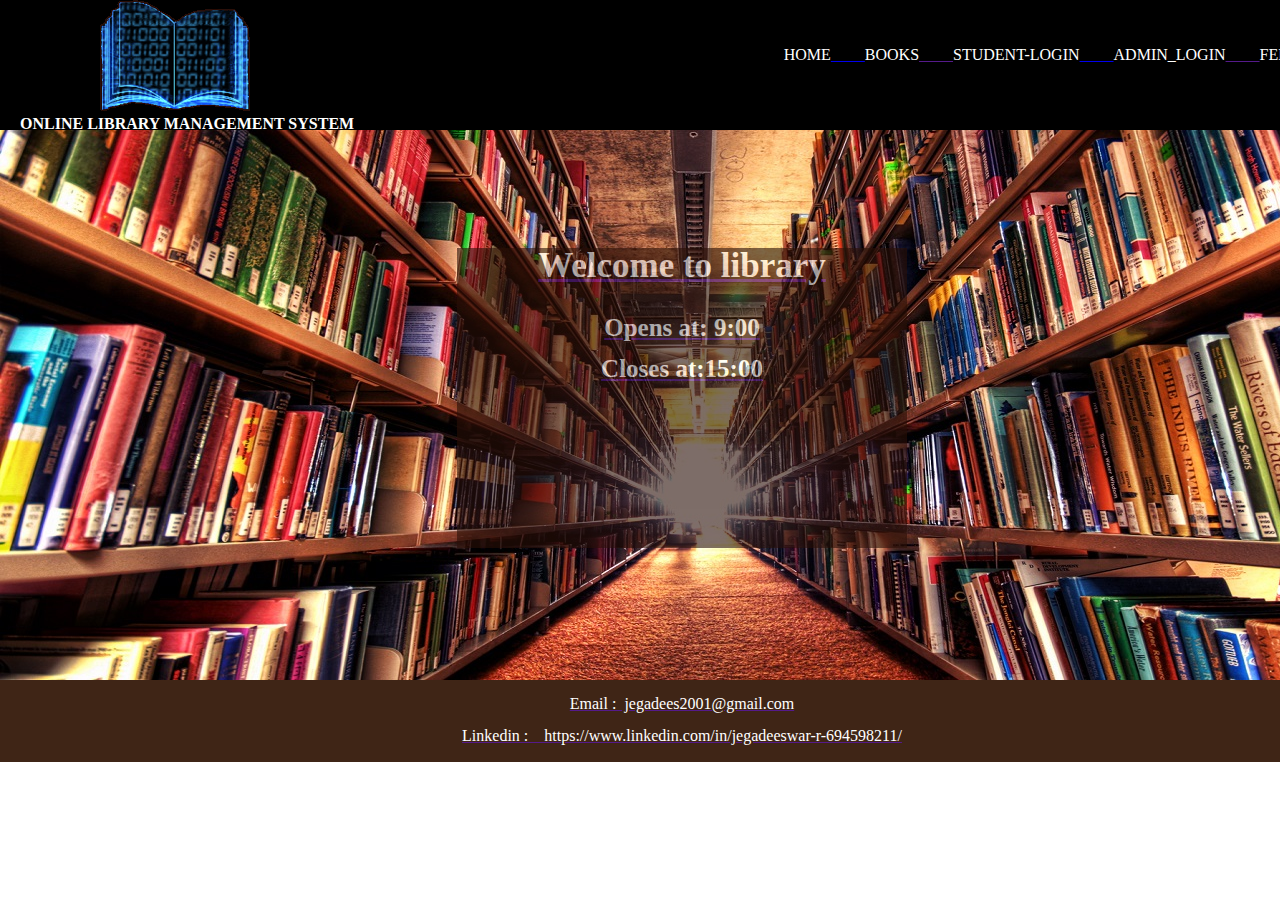
<file: Library Management System/index.html>
<!DOCTYPE html>
<html>
<head>
	<title>
		ONLINE LIBRARY MANAMGEMENT SYSTEM
	</title>
	<link rel="stylesheet" type="text/css" href="style.css">
	<meta charset="utf-8">
	<meta name="viewport" content="width=device-width,initial-scale=1">
</head>

<body>
<div class="wrapper">
		<header>
		<div class="logo">
			<img src="images/9.png">
			<h1 style="color: white;">ONLINE LIBRARY MANAGEMENT SYSTEM</h1>
		</div>
			<nav>
				<ul>
					<li><a href="index.html">HOME</li>
					<li><a href="">BOOKS</li>
					<li><a href="student_login.html">STUDENT-LOGIN</li>
					<li><a href="">ADMIN_LOGIN</li>
					<li><a href="">FEEDBACK</li>
				</ul>
			</nav>
		</header>
		<section>
		<div class="sec_img">
			<br><br><br>
			<div class="box">
				<h1 style="text-align: center;font-size: 35px">Welcome to library</h1><br><br>
				<h1 style="text-align: center;font-size: 25px">Opens at: 9:00 </h1><br>
				<h1 style="text-align: center;font-size: 25px">Closes at:15:00 </h1><br>
			</div>
		</div>
		</section>
		<footer>
			
			<p style="color: white;text-align: center;">
				<br>
				Email :&nbsp jegadees2001@gmail.com<br><br>
				Linkedin :&nbsp &nbsp https://www.linkedin.com/in/jegadeeswar-r-694598211/
			</p>
		</footer>
	</div>
</body>
</html>
</file>
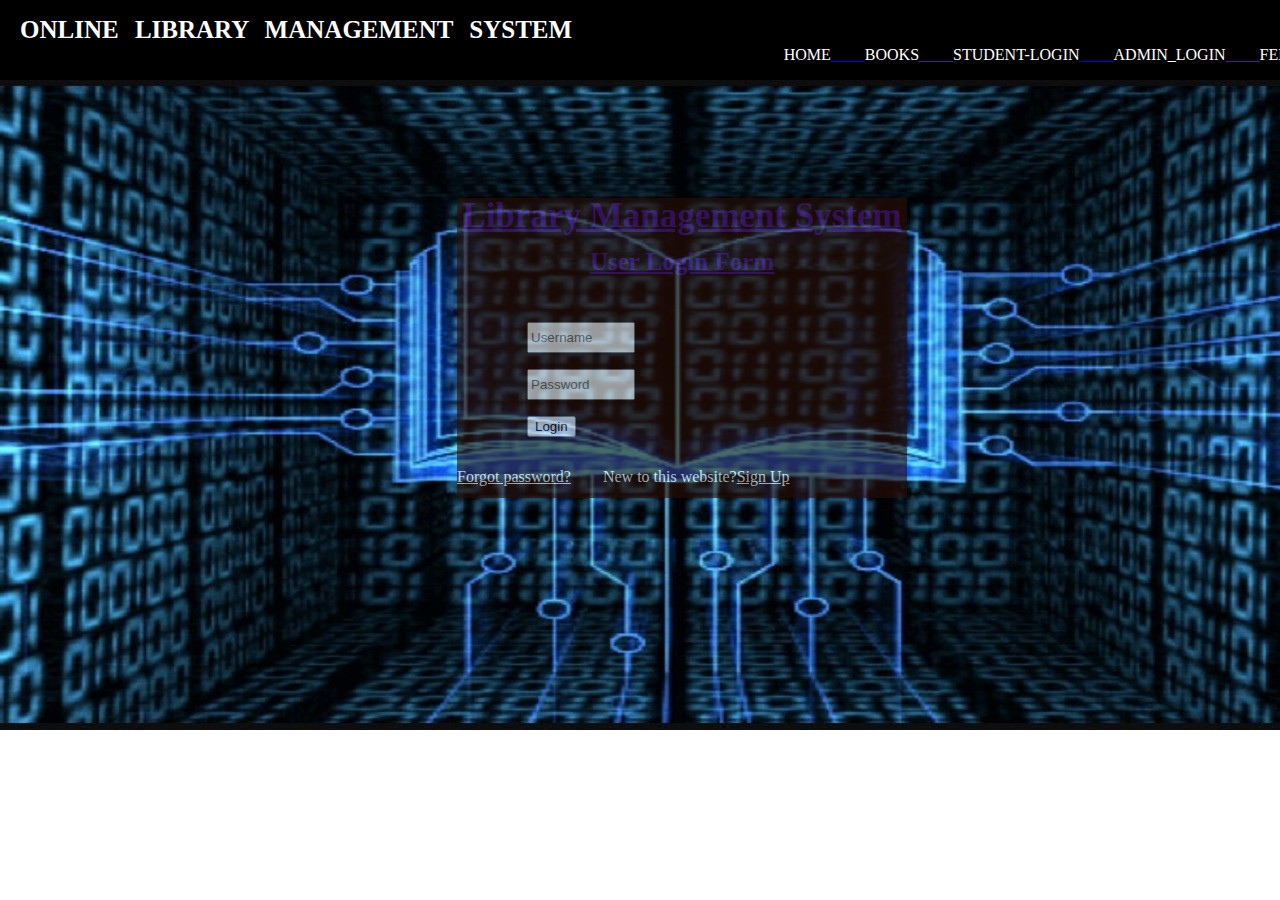
<file: Library Management System/student_login.html>
<!DOCTYPE html>
<html>
<head>
	<title>student login.html</title>
	<link rel="stylesheet" type="text/css" href="style.css">
	<meta charset="utf-8">
	<meta name="viewport" content="width=device-width,initial-scale=1">

</head>
<body>
<header style="height: 80px;">
	<div class="logo">
			
			<h1 style="color: white; font-size: 25px;word-spacing: 10px;line-height: 20px;margin-top: 20px;">ONLINE LIBRARY MANAGEMENT SYSTEM</h1>
		</div>
			<nav>
				<ul>
					<li><a href="index.html">HOME</li>
					<li><a href="">BOOKS</li>
					<li><a href="student_login.html">STUDENT-LOGIN</li>
					<li><a href="">ADMIN_LOGIN</li>
					<li><a href="">FEEDBACK</li>
				</ul>
			</nav>
</header>
<section>
	<div class="log_img">
		<br><br><br>
		<div class="box">
			<h1 style="text-align: center;font-size: 35px;font-family: Lucida Console">Library Management System</h1><br>
			<h1 style="text-align: center;font-size: 25px">User Login Form</h1><br>
		<form name="login" action="" method="">
			<br><br>
			<div class='login'>
			<input type="text" name="username" placeholder="Username" required=""><br><br>
			<input type="password" name="password" placeholder="Password" required=""><br><br>
			<button>Login</button></div>
		</form>
		<p style="color: white">
			<br><br>
			<a style="color:white;" href="">Forgot password?</a> &nbsp&nbsp&nbsp&nbsp&nbsp&nbsp
			New to this website?<a style="color: white;" href="">Sign Up</a>
		</p>
	</div>
</section>
</body>
</html>
</file>
<file: Library Management System/style.css>
/*
html5doctor.com Reset Stylesheet
v1.6.1
Last Updated: 2010-09-17
Author: Richard Clark - http://richclarkdesign.com
Twitter: @rich_clark
*/

html, body, div, span, object, iframe,
h1, h2, h3, h4, h5, h6, p, blockquote, pre,
abbr, address, cite, code,
del, dfn, em, img, ins, kbd, q, samp,
small, strong, sub, sup, var,
b, i,
dl, dt, dd, ol, ul, li,
fieldset, form, label, legend,
table, caption, tbody, tfoot, thead, tr, th, td,
article, aside, canvas, details, figcaption, figure,
footer, header, hgroup, menu, nav, section, summary,
time, mark, audio, video {
    margin:0;
    padding:0;
    border:0;
    outline:0;
    font-size:100%;
    vertical-align:baseline;
    background:transparent;
}

body {
    line-height:1;
}

article,aside,details,figcaption,figure,
footer,header,hgroup,menu,nav,section {
    display:block;
}

nav ul {
    list-style:none;
}

blockquote, q {
    quotes:none;
}

blockquote:before, blockquote:after,
q:before, q:after {
    content:'';
    content:none;
}

a {
    margin:0;
    padding:0;
    font-size:100%;
    vertical-align:baseline;
    background:transparent;
}

/* change colours to suit your needs */
ins {
    background-color:#ff9;
    color:#000;
    text-decoration:none;
}

/* change colours to suit your needs */
mark {
    background-color:#ff9;
    color:#000;
    font-style:italic;
    font-weight:bold;
}

del {
    text-decoration: line-through;
}

abbr[title], dfn[title] {
    border-bottom:1px dotted;
    cursor:help;
}

table {
    border-collapse:collapse;
    border-spacing:0;
}

/* change border colour to suit your needs */
hr {
    display:block;
    height:1px;
    border:0;  
    border-top:1px solid #cccccc;
    margin:1em 0;
    padding:0;
}

input, select {
    vertical-align:middle;
}

/*-------------------------------Main code   INDEX----------------------------------*/

.wrapper
{
    height: 660px;
    width: 13500px;
    /*background-color: red;*/
}
header
{
    height: 130px;
    width: 1364px;
    background-color: black;
}
section 
{
    height: 550px;
    width: 1364px;
    background-color: grey;   
}
footer 
{
    height: 82px;
    width: 1364px;
    background-color: #3f2516;   
}
.logo
{
    float: left;
    padding-left: 20px; 
}
.logo img
{
    padding-left: 80px;
}
li a
{
    color: white;
    text-decoration: none;    
}
nav
{
    float: right;
    word-spacing: 30px;
    padding: 20px;
}
nav li
{
    display: inline-block;
    line-height: 70px;
}

section .sec_img
{
    height: 550px;
    margin-top: 0px;
    background-image: url("images/1.jpg");
}
.box
{
    height: 300px;
    width: 450px;
    background-color: #2a0f06;
    margin: 70px auto;
    opacity: .6;
    color: white;
}

/*----------------student_login------------------------------------------*/

.log_img
{
    height: 650px;
    margin-top: 0px;
    background-image: url("images/3.jpg");   
}

.box1
{
    height: 350px;
    width: 410px;
    background-color: black;
    margin: 70px auto;
    opacity: .7;
    color: white;
    padding: 15px;   
}
form .login
{
    margin:auto 70px;
}
input
{
    height: 25px;
    width: 100px;

}
</file>
